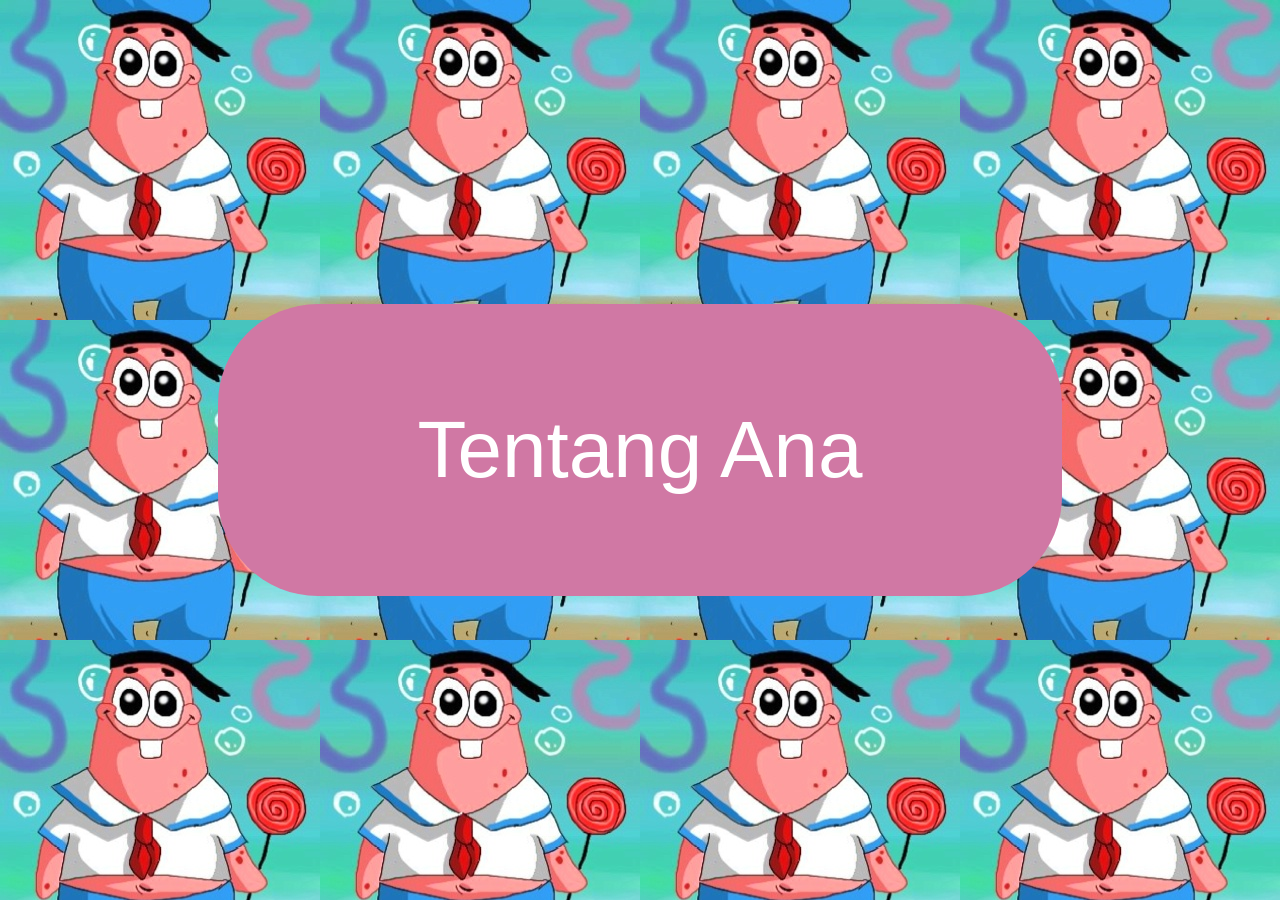
<file: index.html>
<!DOCTYPE html>
<html lang="en">
<head>
    <meta charset="UTF-8">
    <meta name="viewport" content="width=device-width, initial-scale=1.0">
    <title>Projek. Kartu Nama</title>
    
    <style> 
     * {
        margin: 0;
        padding: 0;
        box-sizing: border-box;
        font-family: Arial, sans-serif;
    }
    body {
        display: flex;
        justify-content: center;
        align-items: center;
        height: 100vh;
        background: url('images/Patrick.jpg');
    }
    </style>

</head>
<body>
    
    <a href="kartunama.html" style="display: inline-block; padding: 100px 200px; 
    background-color: #d078a4; color: white; text-decoration: none; border-radius: 100px; 
    font-size: 80px;">
        Tentang Ana
    </a>
</body>
</html>
</file>
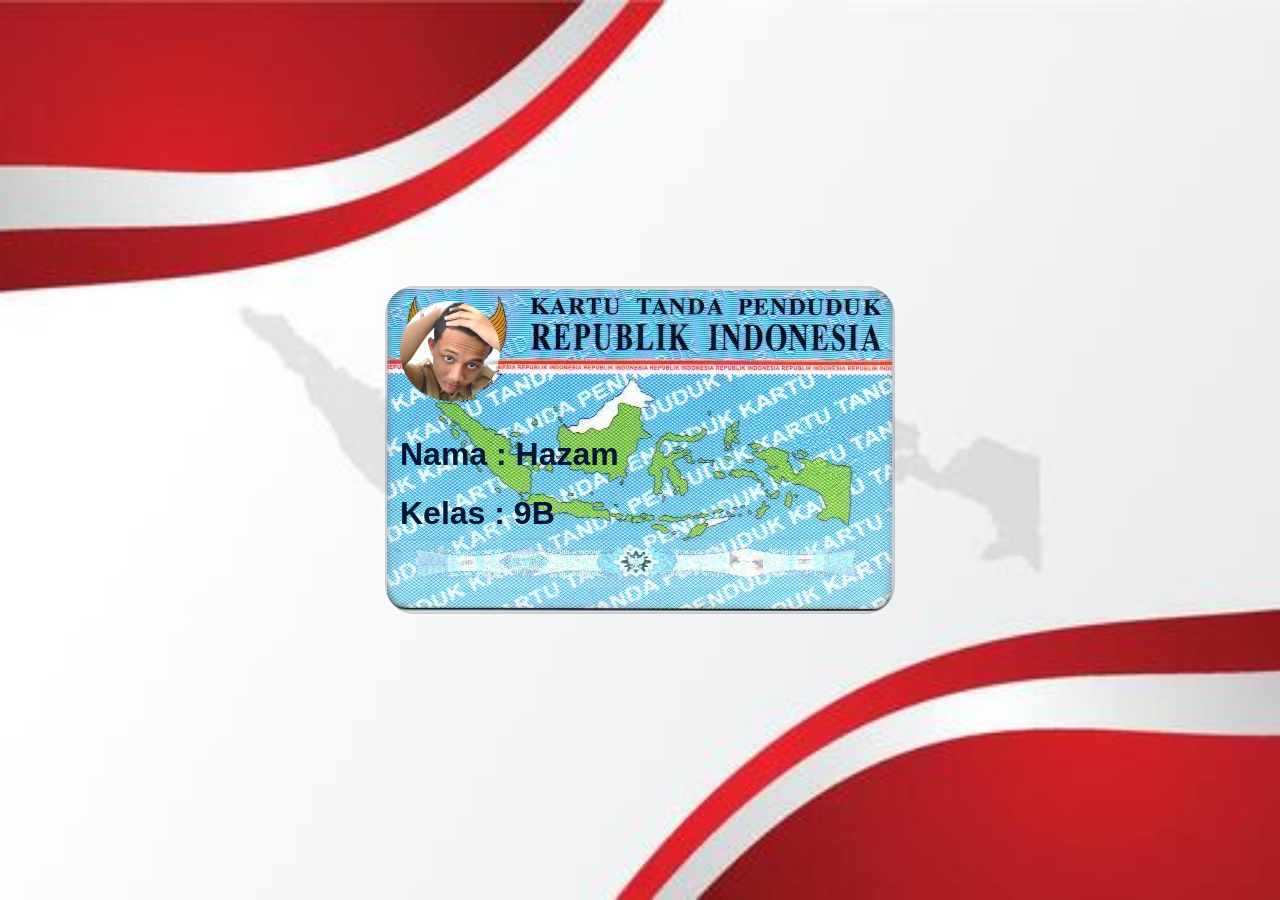
<file: kartunama.html>
<!DOCTYPE html>
<html lang="en">
<head>
    <meta charset="UTF-8">
    <meta name="viewport" content="width=device-width, initial-scale=1.0">
    <title>kartunama</title>
    <audio src="sound/hem.mp3" autoplay></audio>
    <link rel="stylesheet" href="stylekartunama.css">
</head>
<body>
    <div class="boxnya">
        <img class="foto" src="images/fotoguweh.jpg" alt="botakers">
        <h1 style="color: #001634;">Nama : Hazam</h1>
        <h1 style="color: #001634;">Kelas : 9B
        </h1>
    </div>

</body>
</html>
</file>
<file: stylekartunama.css>
body {
    display: flex;
    margin: 0;
    justify-content: center;
    align-items: center;
    height: 100vh;
    font-family: Arial, sans-serif;
    background: url('images/backroundkartu.jpg') no-repeat center center;
    background-size: cover;
    }
    .boxnya {
        width: 480px;
        height: 298px;
        padding: 15px;
        background: url('images/kartu.jpg') no-repeat center center;
        border-radius: 30px;
        box-shadow: inset 0 0 10px rgba(49, 49, 49, 0.5);
    }
    .foto {
        width: 100px;
        height: 100px;
        border-radius: 50%;
        object-fit: cover;
        margin-bottom: 10px;
    }
</file>
